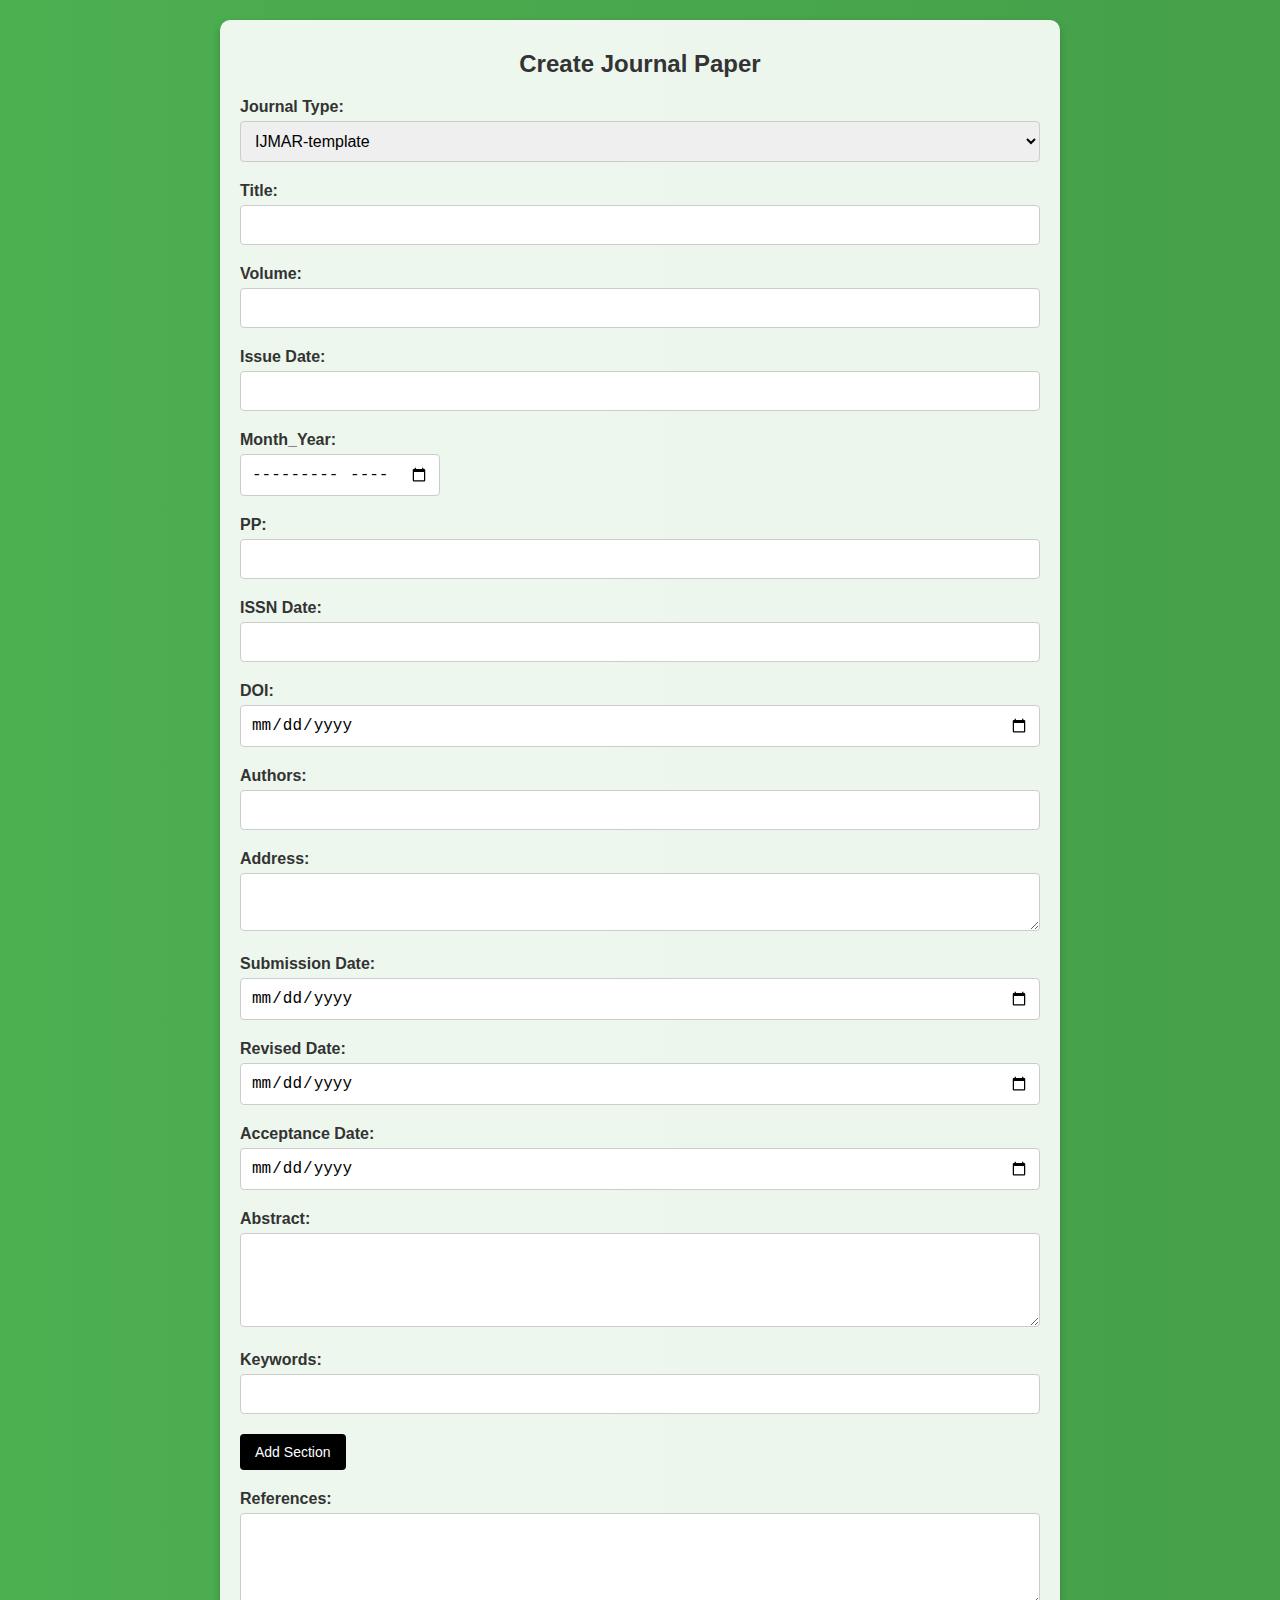
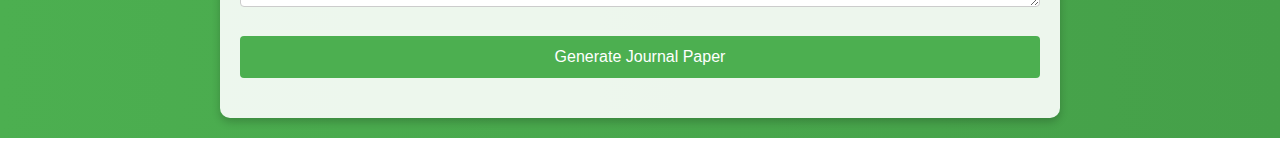
<file: templates/index.html>
<!DOCTYPE html>
<html lang="en">

<head>
  <meta charset="UTF-8">
  <meta name="viewport" content="width=device-width, initial-scale=1.0">
  <title>Create Journal Paper</title>
  <style>
    body {
      font-family: 'Arial', sans-serif;
      margin: 0;
      padding: 0;
      min-height: 100vh;
      background: linear-gradient(to right, #4CAF50, #45a049);
    }

    #video-background {
      position: fixed;
      top: 0;
      left: 0;
      width: 100%;
      height: 100%;
      object-fit: cover;
      z-index: -1;
    }

    .container {
      max-width: 800px;
      margin: 20px auto;
      padding: 20px;
      background-color: rgba(255, 255, 255, 0.9);
      border-radius: 10px;
      box-shadow: 0 4px 8px rgba(0, 0, 0, 0.2);
    }

    h2 {
      text-align: center;
      margin-top: 10px;
      color: #333;
    }

    form {
      text-align: left;
    }

    .form-group {
      margin-bottom: 20px;
    }

    label {
      display: block;
      font-weight: bold;
      color: #333;
    }

    input,
    select,
    textarea {
      width: 100%;
      padding: 10px;
      margin-top: 5px;
      border: 1px solid #ccc;
      border-radius: 4px;
      font-size: 16px;
      box-sizing: border-box;
    }

    textarea {
      resize: vertical;
    }

    input[type="submit"] {
      background-color: #4CAF50;
      color: white;
      padding: 12px 20px;
      border: none;
      border-radius: 4px;
      cursor: pointer;
      font-size: 16px;
    }

    input[type="submit"]:hover {
      background-color: #008080;
    }

    .drag-and-drop-container {
      border: 2px dashed #ccc;
      padding: 20px;
      text-align: center;
      cursor: pointer;
    }

    .drag-over {
      background-color: #f0f8ff;
      /* Light blue */
    }

    .button-group {
      display: flex;
      justify-content: space-between;
    }

    button {
      background-color:black;
      color: white;
      padding: 10px 15px;
      border: none;
      border-radius: 4px;
      cursor: pointer;
      font-size: 14px;
    }

    .section-wrapper {
      margin-bottom: 20px;
    }
  </style>
</head>

<body>
  <div class="container">
    <h2>Create Journal Paper</h2>
    <form action="/generate_paper" method="post" enctype="multipart/form-data">
      <div class="form-group">
        <label for="journal-type">Journal Type:</label>
        <select name="journal-type" id="journal-type" required>
          <option value="IJMAR-template">IJMAR-template</option>
          <option value="IJPPR-template">IJPPR-template</option>
          <option value="JCPR-template">JCPR-template</option>
          <option value="IJSRM-template">IJSRM-template</option>
          <!-- Add more options as needed -->
        </select>
      </div>

      <input type="hidden" name="sectionIndex" id="sectionIndex" value="0">

      <div class="form-group">
        <label for="title">Title:</label>
        <input type="text" name="title" id="title" required>
      </div>

      <div class="form-group">
        <label for="volume">Volume:</label>
        <input type="number" name="volume" id="volume" required>
      </div>

      <div class="form-group">
        <label for="issuedate">Issue Date:</label>
        <input type="number" name="issuedate" id="issuedate" required>
      </div>

      <div class="form-group">
        <label for="month">Month_Year:</label>
        <input type="month" name="month" id="month" required style="width: 200px;">
      </div>
      <div class="form-group">
        <label for="page_no">PP:</label>
        <input type="value" name="page_no" id="page_no" min="1" max="100" step="1" required>
      </div>

      <div class="form-group">
        <label for="issndate">ISSN Date:</label>
        <input type="value" name="issndate" id="issndate" required>
      </div>

      <div class="form-group">
        <label for="doi">DOI:</label>
        <input type="date" name="doi" id="doi">
      </div>

      <div class="form-group">
        <label for="authors">Authors:</label>
        <input type="text" name="authors" id="authors" required>
      </div>

      <div class="form-group">
        <label for="address">Address:</label>
        <textarea name="address" id="address" required></textarea>
      </div>

      <div class="form-group">
        <label for="sub_date">Submission Date:</label>
        <input type="date" name="sub_date" id="sub_date" required>
      </div>

      <div class="form-group">
        <label for="rev_date">Revised Date:</label>
        <input type="date" name="rev_date" id="rev_date">
      </div>

      <div class="form-group">
        <label for="acc_date">Acceptance Date:</label>
        <input type="date" name="acc_date" id="acc_date" required>
      </div>

      <div class="form-group">
        <label for="abstract">Abstract:</label>
        <textarea name="abstract" rows="4" id="abstract" required></textarea>
      </div>

      <div class="form-group">
        <label for="keyword">Keywords:</label>
        <input type="text" name="keyword" id="keyword" required>
      </div>
      
      <div id="sections">
        <!-- Section fields will be dynamically added here -->
      </div>

      <div class="form-group" id="section-container">
        <button type="button" id="add-section-button">Add Section</button>
      </div>

      <div class="form-group">
        <label for="reference">References:</label>
        <textarea name="reference" rows="4" id="reference" required></textarea>
      </div>
      
      <div class="form-group">
        <input type="submit" value="Generate Journal Paper">
      </div>
      
    </form>
  </div>
</body>


<script>
  document.addEventListener("DOMContentLoaded", function () {
    const addSectionButton = document.getElementById("add-section-button");
    const sectionsContainer = document.getElementById("sections");
    const imageUploadInput = document.getElementById("image-upload");

    let sectionIndex = 0;

    addSectionButton.addEventListener("click", function (e) {
      e.preventDefault();
      const sectionDiv = document.createElement("div");
      sectionDiv.className = "form-group";

      // Hidden input field to store fieldIndex
      const fieldIndexInput = document.createElement("input");
      fieldIndexInput.type = "hidden";
      fieldIndexInput.name = `field_index_${sectionIndex + 1}`;
      fieldIndexInput.value = 0; // Initial value for fieldIndex
      sectionDiv.appendChild(fieldIndexInput);

      // Hidden input field to store element types (table or input)
      const elementTypeInput = document.createElement("input");
      elementTypeInput.type = "hidden";
      elementTypeInput.name = `element_type_${sectionIndex + 1}`;
      elementTypeInput.value = "None"; // Initial value for element types
      sectionDiv.appendChild(elementTypeInput);

      const sectionTitleInput = document.createElement("input");
      sectionTitleInput.type = "text";
      sectionTitleInput.name = `section_title_${sectionIndex + 1}`;
      sectionTitleInput.id = `section_title_${sectionIndex + 1}`;
      sectionTitleInput.value = "";
      sectionTitleInput.placeholder = "Section Title";
      sectionTitleInput.required = true;
      sectionTitleInput.style.marginBottom = "10px";

      const sectionContentInput = document.createElement("textarea");
      sectionContentInput.name = `section_content_${sectionIndex + 1}`;
      sectionContentInput.id = `section_content_${sectionIndex + 1}`;
      sectionContentInput.value = "";
      sectionContentInput.placeholder = "Section Content";
      sectionContentInput.rows = 4;
      sectionContentInput.required = true;

      //-----------------------Dynamic Image Upload-----------------------
      const addImageBtn = document.createElement("button");
      addImageBtn.type = "button";
      addImageBtn.textContent = "Add Image";
      addImageBtn.style.backgroundColor = "#4169E1";
      
      addImageBtn.addEventListener("click", function () {
        const currentFieldIndex = parseInt(fieldIndexInput.value, 10);

        const dropContainer = document.createElement("div");
        dropContainer.className = "drag-and-drop-container";

        const imageInput = document.createElement("input");
        imageInput.type = "file";
        const imageFieldName = `section_image_${sectionIndex}_${currentFieldIndex + 1}`;
        imageInput.name = imageFieldName;
        imageInput.id = `section_image_${sectionIndex}_${currentFieldIndex + 1}`;
        imageInput.accept = "image/*";
        imageInput.style.display = "none";

        const figureNameInput = document.createElement("input");
        figureNameInput.type = "text";
        const figureNameFieldName = `section_image_label_${sectionIndex}_${currentFieldIndex + 1}`;
        figureNameInput.name = figureNameFieldName;
        figureNameInput.id = `section_image_label_${sectionIndex}_${currentFieldIndex + 1}`;
        figureNameInput.placeholder = "Image Figure Name";
        figureNameInput.style.marginTop = "10px";

        const dropLabel = document.createElement("label");
        dropLabel.textContent = "Drag & Drop or Click to Upload Image";
        dropLabel.htmlFor = imageInput.id;

        dropContainer.addEventListener("dragover", function (e) {
          e.preventDefault();
          dropContainer.classList.add("drag-over");
        });

        dropContainer.addEventListener("dragleave", function () {
          dropContainer.classList.remove("drag-over");
        });

        dropContainer.addEventListener("drop", function (e) {
          e.preventDefault();
          dropContainer.classList.remove("drag-over");

          const files = e.dataTransfer.files;
          handleFiles(files, dropLabel, imageInput);
        });

        imageInput.addEventListener("change", function (e) {
          const files = e.target.files;
          handleFiles(files, dropLabel, imageInput);
        });

        fieldIndexInput.value = currentFieldIndex + 1;

        elementTypeInput.value = elementTypeInput.value + (elementTypeInput.value ? "," : "") + "image";

        dropContainer.appendChild(dropLabel);
        dropContainer.appendChild(imageInput);
        sectionDiv.appendChild(dropContainer);
        sectionDiv.appendChild(figureNameInput);

      });

      //-----------------------Dynamic Table Upload-----------------------
      const addTableBtn = document.createElement("button");
      addTableBtn.type = "button";
      addTableBtn.textContent = "Add Table";
      addTableBtn.style.marginRight = "20px";
      addTableBtn.style.backgroundColor ="#F28C28";
      addTableBtn.addEventListener("click", function () {

        currentFieldIndex = parseInt(fieldIndexInput.value, 10);


        const tableFigureNameInput = document.createElement("input");
        tableFigureNameInput.type = "text";
        tableFigureNameInput.name = `section_table_label_${sectionIndex}_${currentFieldIndex + 1}`;
        tableFigureNameInput.id = `section_table_label_${sectionIndex}_${currentFieldIndex + 1}`;
        tableFigureNameInput.placeholder = "Table Figure Name";
        tableFigureNameInput.style.marginTop = "10px";


        const sectionTableTextarea = document.createElement("textarea");
        const tableFieldName = `section_table_${sectionIndex}_${currentFieldIndex + 1}`;
        sectionTableTextarea.name = tableFieldName;
        sectionTableTextarea.id = `section_table_${sectionIndex}_${currentFieldIndex + 1}`;
        sectionTableTextarea.value = "";
        sectionTableTextarea.placeholder = "Table Text";
        sectionTableTextarea.rows = 4;
        sectionTableTextarea.required = true;
        sectionTableTextarea.style.marginTop = "10px";

        // Update fieldIndex value
        fieldIndexInput.value = currentFieldIndex + 1;

        // Update element type value
        const currentElementType = elementTypeInput.value;
        elementTypeInput.value = currentElementType + (currentElementType ? "," : "") + "table";

        sectionDiv.appendChild(tableFigureNameInput);

        sectionDiv.appendChild(sectionTableTextarea);

      });

      sectionDiv.appendChild(sectionTitleInput);
      sectionDiv.appendChild(sectionContentInput);
      sectionDiv.appendChild(addTableBtn);
      sectionDiv.appendChild(addImageBtn);
      sectionsContainer.appendChild(sectionDiv);

      sectionIndex++;
      document.getElementById("sectionIndex").value = sectionIndex;
    });
  });
  // Function to handle files and update the drop label
  function handleFiles(files, dropLabel, imageInput) {
    if (files.length > 0) {
      const fileName = files[0].name;
      dropLabel.textContent = `Image: ${fileName}`;

      const formData = new FormData();
      formData.append('image', files[0]);

      // Set the files property of the input element
      imageInput.files = files;

      // Append the imageInput to the form
      const form = document.querySelector('form');
      form.appendChild(imageInput);
    }
  }

</script>
</html>
</file>
